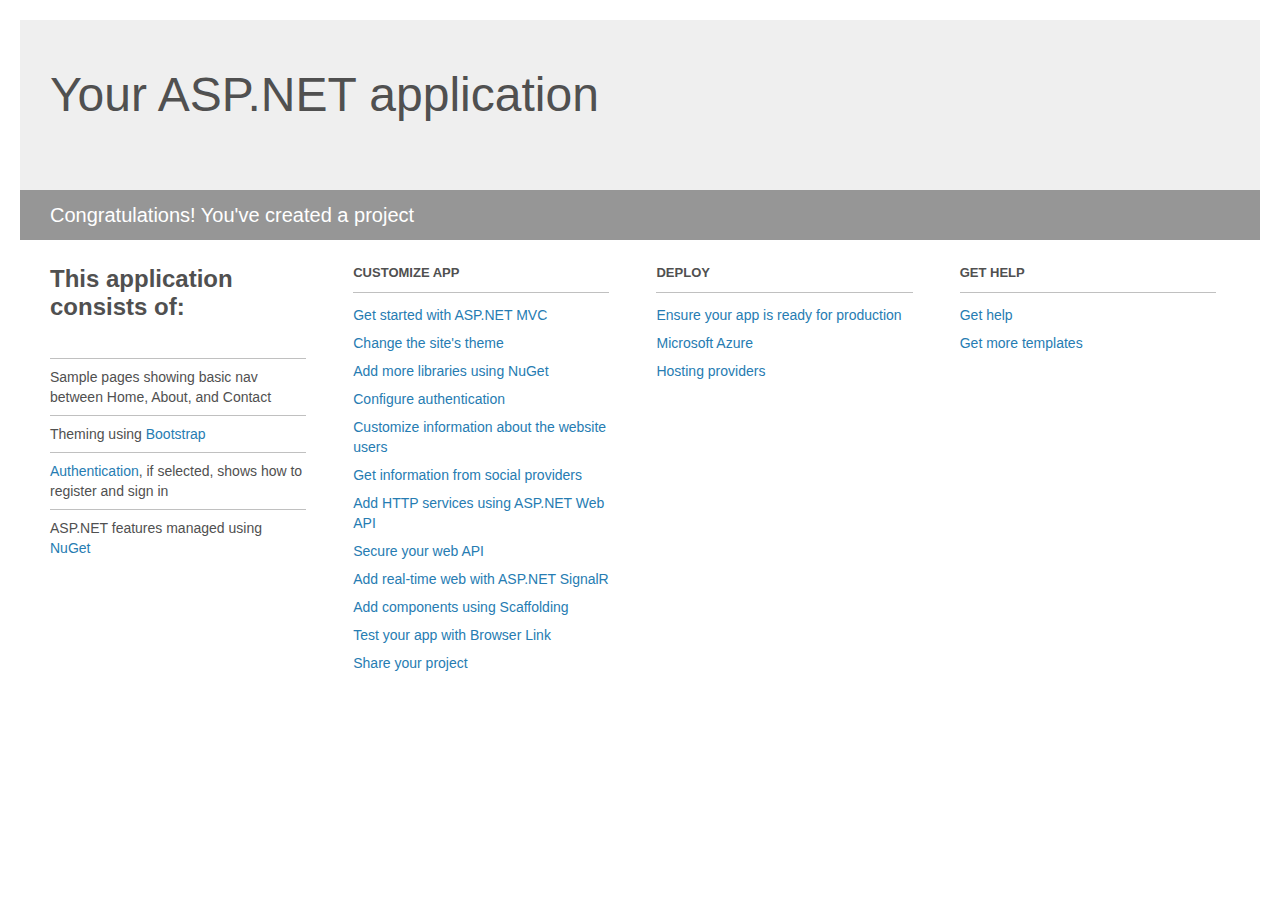
<file: ProdMan/Project_Readme.html>
﻿<!DOCTYPE html>
<html lang="en">
<head>
    <meta charset="utf-8" />
    <title>Your ASP.NET application</title>
    <style>
        body {
            background: #fff;
            color: #505050;
            font: 14px 'Segoe UI', tahoma, arial, helvetica, sans-serif;
            margin: 20px;
            padding: 0;
        }

        #header {
            background: #efefef;
            padding: 0;
        }

        h1 {
            font-size: 48px;
            font-weight: normal;
            margin: 0;
            padding: 0 30px;
            line-height: 150px;
        }

        p {
            font-size: 20px;
            color: #fff;
            background: #969696;
            padding: 0 30px;
            line-height: 50px;
        }

        #main {
            padding: 5px 30px;
        }

        .section {
            width: 21.7%;
            float: left;
            margin: 0 0 0 4%;
        }

            .section h2 {
                font-size: 13px;
                text-transform: uppercase;
                margin: 0;
                border-bottom: 1px solid silver;
                padding-bottom: 12px;
                margin-bottom: 8px;
            }

            .section.first {
                margin-left: 0;
            }

                .section.first h2 {
                    font-size: 24px;
                    text-transform: none;
                    margin-bottom: 25px;
                    border: none;
                }

                .section.first li {
                    border-top: 1px solid silver;
                    padding: 8px 0;
                }

            .section.last {
                margin-right: 0;
            }

        ul {
            list-style: none;
            padding: 0;
            margin: 0;
            line-height: 20px;
        }

        li {
            padding: 4px 0;
        }

        a {
            color: #267cb2;
            text-decoration: none;
        }

            a:hover {
                text-decoration: underline;
            }
    </style>
</head>
<body>

    <div id="header">
        <h1>Your ASP.NET application</h1>
        <p>Congratulations! You've created a project</p>
    </div>

    <div id="main">
        <div class="section first">
            <h2>This application consists of:</h2>
            <ul>
                <li>Sample pages showing basic nav between Home, About, and Contact</li>
                <li>Theming using <a href="http://go.microsoft.com/fwlink/?LinkID=320754">Bootstrap</a></li>
                <li><a href="http://go.microsoft.com/fwlink/?LinkID=320755">Authentication</a>, if selected, shows how to register and sign in</li>
                <li>ASP.NET features managed using <a href="http://go.microsoft.com/fwlink/?LinkID=320756">NuGet</a></li>
            </ul>
        </div>

        <div class="section">
            <h2>Customize app</h2>
            <ul>
                <li><a href="http://go.microsoft.com/fwlink/?LinkID=320757">Get started with ASP.NET MVC</a></li>
                <li><a href="http://go.microsoft.com/fwlink/?LinkID=320758">Change the site's theme</a></li>
                <li><a href="http://go.microsoft.com/fwlink/?LinkID=320759">Add more libraries using NuGet</a></li>
                <li><a href="http://go.microsoft.com/fwlink/?LinkID=320760">Configure authentication</a></li>
                <li><a href="http://go.microsoft.com/fwlink/?LinkID=320761">Customize information about the website users</a></li>
                <li><a href="http://go.microsoft.com/fwlink/?LinkID=320762">Get information from social providers</a></li>
                <li><a href="http://go.microsoft.com/fwlink/?LinkID=320763">Add HTTP services using ASP.NET Web API</a></li>
                <li><a href="http://go.microsoft.com/fwlink/?LinkID=320764">Secure your web API</a></li>
                <li><a href="http://go.microsoft.com/fwlink/?LinkID=320765">Add real-time web with ASP.NET SignalR</a></li>
                <li><a href="http://go.microsoft.com/fwlink/?LinkID=320766">Add components using Scaffolding</a></li>
                <li><a href="http://go.microsoft.com/fwlink/?LinkID=320767">Test your app with Browser Link</a></li>
                <li><a href="http://go.microsoft.com/fwlink/?LinkID=320768">Share your project</a></li>
            </ul>
        </div>

        <div class="section">
            <h2>Deploy</h2>
            <ul>
                <li><a href="http://go.microsoft.com/fwlink/?LinkID=320769">Ensure your app is ready for production</a></li>
                <li><a href="http://go.microsoft.com/fwlink/?LinkID=320770">Microsoft Azure</a></li>
                <li><a href="http://go.microsoft.com/fwlink/?LinkID=320771">Hosting providers</a></li>
            </ul>
        </div>

        <div class="section last">
            <h2>Get help</h2>
            <ul>
                <li><a href="http://go.microsoft.com/fwlink/?LinkID=320772">Get help</a></li>
                <li><a href="http://go.microsoft.com/fwlink/?LinkID=320773">Get more templates</a></li>
            </ul>
        </div>
    </div>

</body>
</html>
</file>
